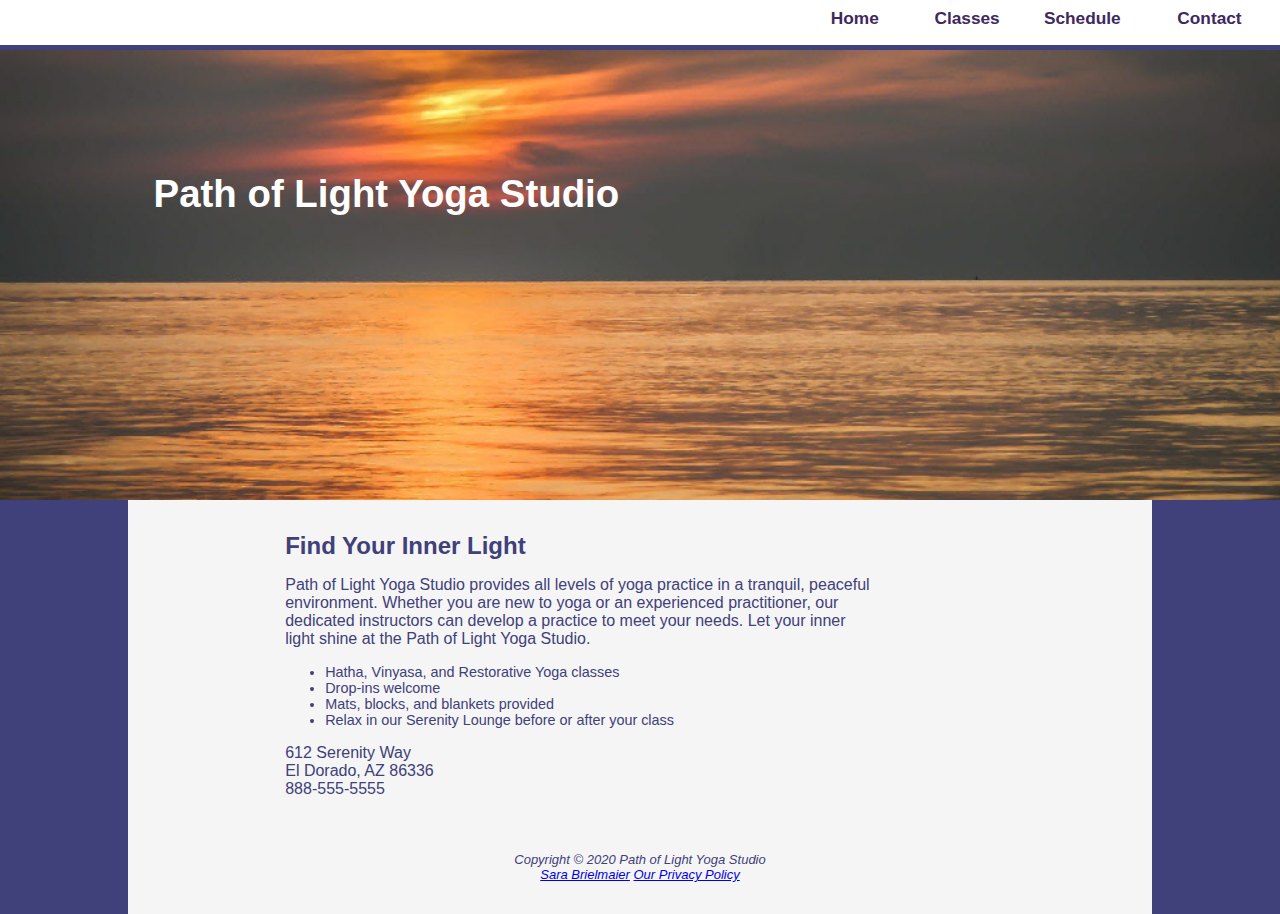
<file: index.html>
<!DOCTYPE html>
<html lang="en">

<head>
    <meta charset="UTF-8">
    <meta name="description" content="Yoga for all levels of practitioners offered in a tranquil,
    peaceful environment">
    <meta name="viewport" content="width=device-width, initial-scale=1.0">
    <title>Path of Light Yoga Studio</title>
    <link rel="stylesheet" href="yoga.css">
</head>

<body>
<nav>
    <ul>
        <li><a href="index.html">Home</a></li>
        <li><a href="classes.html">Classes</a></li>
        <li><a href="schedule.html">Schedule</a></li>
        <li><a href="contact.html">Contact</a></li>
    </ul>
</nav>

<header class="home">
    <h1><a href="index.html">Path of Light Yoga Studio</a></h1>
</header>

<div id="wrapper">
    <main>

        <h2>Find Your Inner Light</h2>
        <p>Path of Light Yoga Studio provides all levels of yoga practice in a tranquil,
            peaceful <br>environment. Whether you are new to yoga or an experienced practitioner,
            our <br>dedicated instructors can develop a practice to meet your needs. Let your inner
            <br>light shine at the Path of Light Yoga Studio.</p>
        <ul>
            <li>Hatha, Vinyasa, and Restorative Yoga classes</li>
            <li>Drop-ins welcome</li>
            <li>Mats, blocks, and blankets provided</li>
            <li>Relax in our Serenity Lounge before or after your class</li>
        </ul>
        <div>
            612 Serenity Way<br>
            El Dorado, AZ 86336<br>
            888-555-5555
        </div>
        <br><br><br>
    </main>

    <footer>
        Copyright &copy; 2020 Path of Light Yoga Studio <br>
        <a href="mailto: sbrielmaier@my.wctc.edu">Sara Brielmaier</a>
        <a href="privacy.html">Our Privacy Policy</a>
    </footer>
</div>

</body>

</html>
</file>
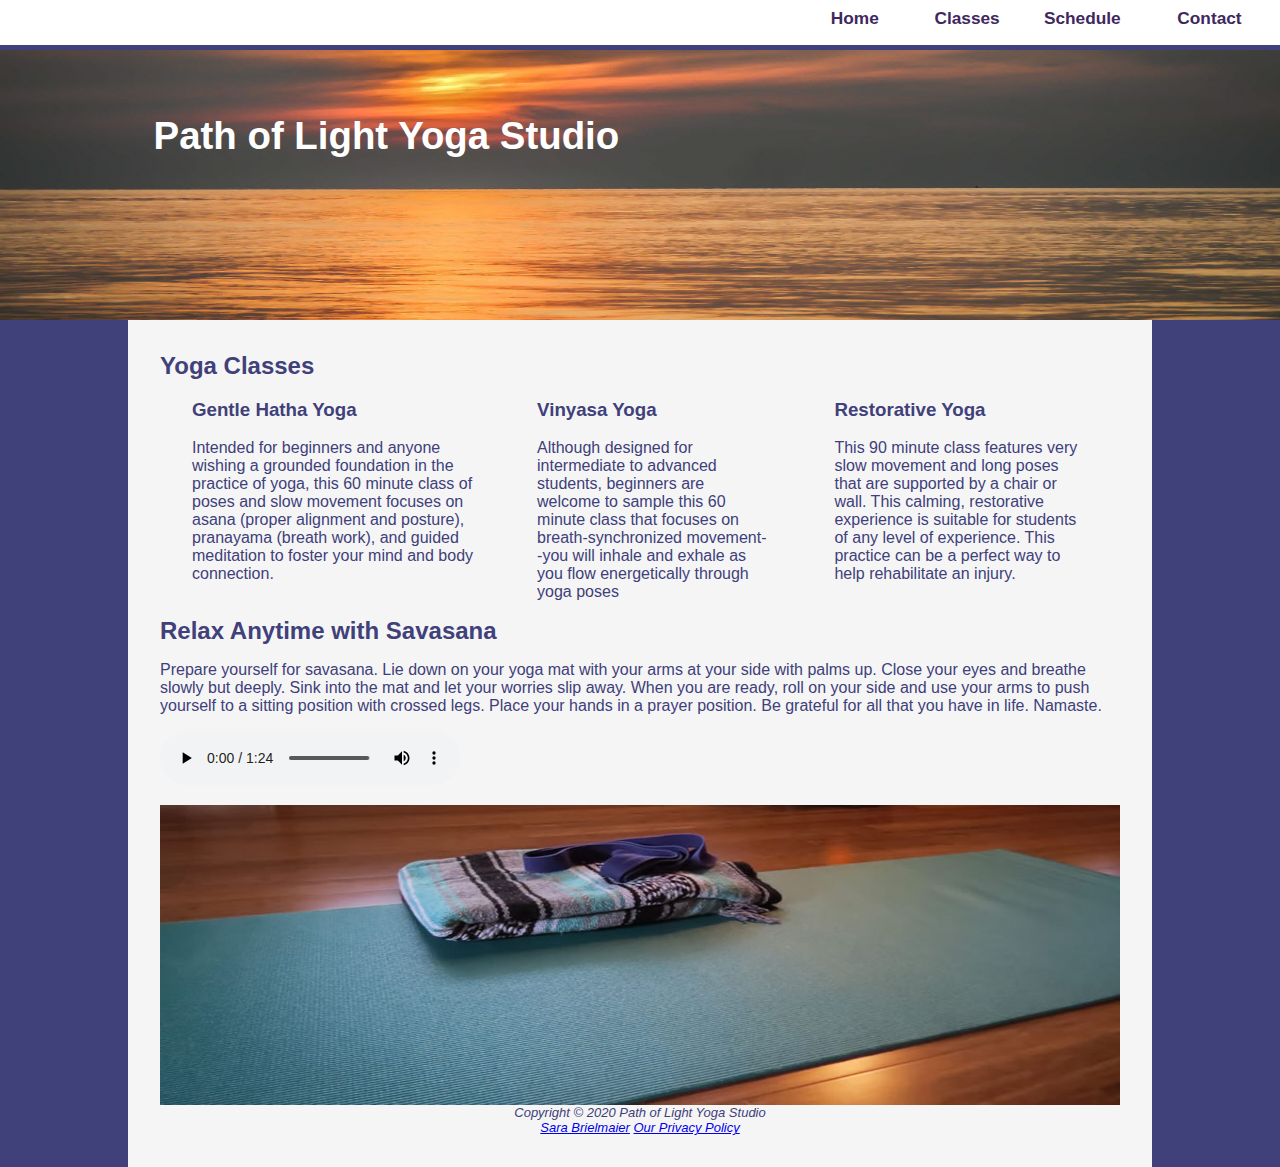
<file: classes.html>
<!DOCTYPE html>
<html lang="en">

<head>
    <meta charset="UTF-8">
    <meta name="description" content="Gentle Hatha Yoga, Vinyasa Yoga, and Restorative
    Yoga">
    <meta name="viewport" content="width=device-width, initial-scale=1.0">
    <title>Path of Light Yoga Studio :: Classes</title>
    <link rel="stylesheet" href="yoga.css">
</head>

<body>
<nav>
    <ul>
        <li><a href="index.html">Home</a></li>
        <li><a href="classes.html">Classes</a></li>
        <li><a href="schedule.html">Schedule</a></li>
        <li><a href="contact.html">Contact</a></li>
    </ul>
</nav>

<header class="content">
    <h1><a href="index.html">Path of Light Yoga Studio</a></h1>
</header>

<div id="wrapper">
    <main>

        <h2>Yoga Classes</h2>
        <div id="flow">
            <section>
                <h3><strong>Gentle Hatha Yoga</strong></h3>
                <p>Intended for beginners and anyone wishing a grounded foundation in the
                    practice of yoga, this 60 minute class of poses and slow movement focuses on asana
                    (proper alignment and posture), pranayama (breath work), and guided meditation
                    to foster your mind and body connection.</p>
            </section>
            <section>
                <h3><strong>Vinyasa Yoga</strong></h3>
                <p>Although designed for intermediate to advanced students, beginners are
                    welcome to sample this 60 minute class that focuses on breath-synchronized
                    movement--you will inhale and exhale as you flow energetically through yoga poses</p>
            </section>
            <section>
                <h3><strong>Restorative Yoga</strong></h3>
                <p>This 90 minute class features very slow movement and long poses that are
                    supported by a chair or wall. This calming, restorative experience is suitable for
                    students of any level of experience. This practice can be a perfect way to help
                    rehabilitate an injury.</p>
            </section>
        </div>

        <h2>Relax Anytime with Savasana</h2>
            <p>Prepare yourself for savasana. Lie down on your yoga mat with your arms at
            your side with palms up. Close your eyes and breathe slowly but deeply. Sink
            into the mat and let your worries slip away. When you are ready, roll on your side
            and use your arms to push yourself to a sitting position with crossed legs. Place
            your hands in a prayer position. Be grateful for all that you have in life.
            Namaste.</p>
            <audio controls="controls">
                <source src="savasana.mp3" type="audio/mpeg">
                <source src="savasana.ogg" type="audio/ogg">
                <a href="savasana.mp3">Download Audio File</a> (MP3)
            </audio>

        <div id="mathero">
        </div>

    </main>

    <footer>
        Copyright &copy; 2020 Path of Light Yoga Studio <br>
        <a href="mailto:sbrielmaier@my.wctc.edu">Sara Brielmaier</a>
        <a href="privacy.html">Our Privacy Policy</a>
    </footer>
</div>
</body>
</html>
</file>
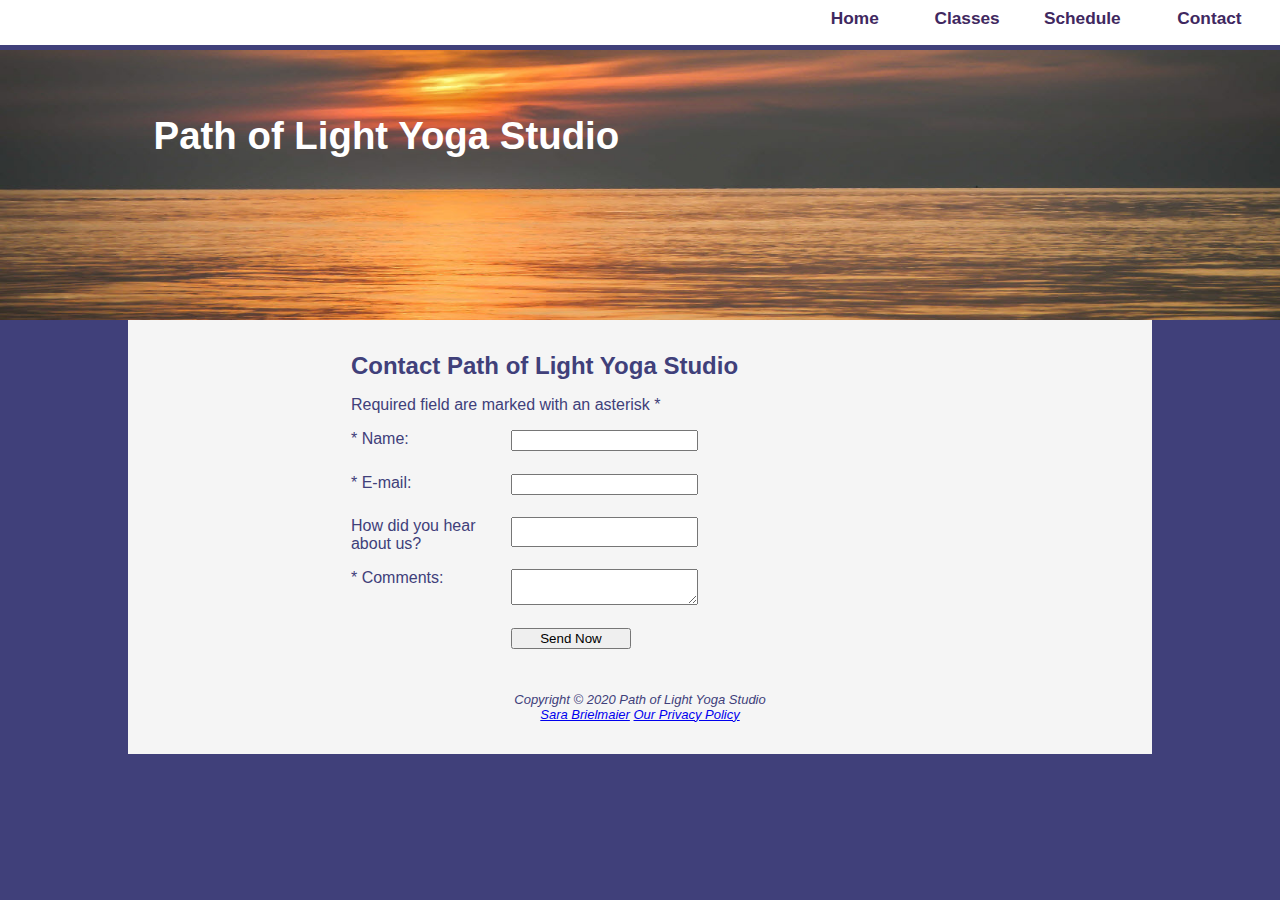
<file: contact.html>
<!DOCTYPE html>
<html lang="en">

<head>
    <meta charset="UTF-8">
    <meta name="description" content="Contact us today to get started at the
    Path of Light Yoga Studio">
    <meta name="viewport" content="width=device-width, initial-scale=1.0">
    <title>Path of Light Yoga Studio :: Contact</title>
    <link rel="stylesheet" href="yoga.css">
</head>

<body>
<nav>
    <ul>
        <li><a href="index.html">Home</a></li>
        <li><a href="classes.html">Classes</a></li>
        <li><a href="schedule.html">Schedule</a></li>
        <li><a href="contact.html">Contact</a></li>
    </ul>
</nav>

<header class="content">
    <h1><a href="index.html">Path of Light Yoga Studio</a></h1>
</header>

<div id="wrapper">
    <main>

        <h2>Contact Path of Light Yoga Studio</h2>
        <p>Required field are marked with an asterisk *</p>

        <form method="post" action="https://webdevbasics.net/scripts/yoga.php">

            <label for="myName">* Name:</label>
            <input type="text" id="myName" name="myName" required="required">

            <label for="myEmail">* E-mail:</label>
            <input type="email" id="myEmail" name="myEmail" required="required">

            <label for="hearAbout">How did you hear about us?</label>
            <input type="text" id="hearAbout" name="hearAbout" list="source">
                <datalist id="source">
                    <option>Google</option>
                    <option>Bing</option>
                    <option>Facebook</option>
                    <option>Friend</option>
                    <option>Radio Ad</option>
                </datalist>

            <label for="myComments">* Comments:</label>
            <textarea id="myComments" name="myComments" rows="2" cols="20" required="required">
            </textarea>

            <br>

            <input type="submit" value="Send Now">
        </form>
        <br><br>

    </main>

    <footer>
        Copyright &copy; 2020 Path of Light Yoga Studio <br>
        <a href="mailto: sbrielmaier@my.wctc.edu">Sara Brielmaier</a>
        <a href="privacy.html">Our Privacy Policy</a>
    </footer>
</div>

</body>

</html>
</file>
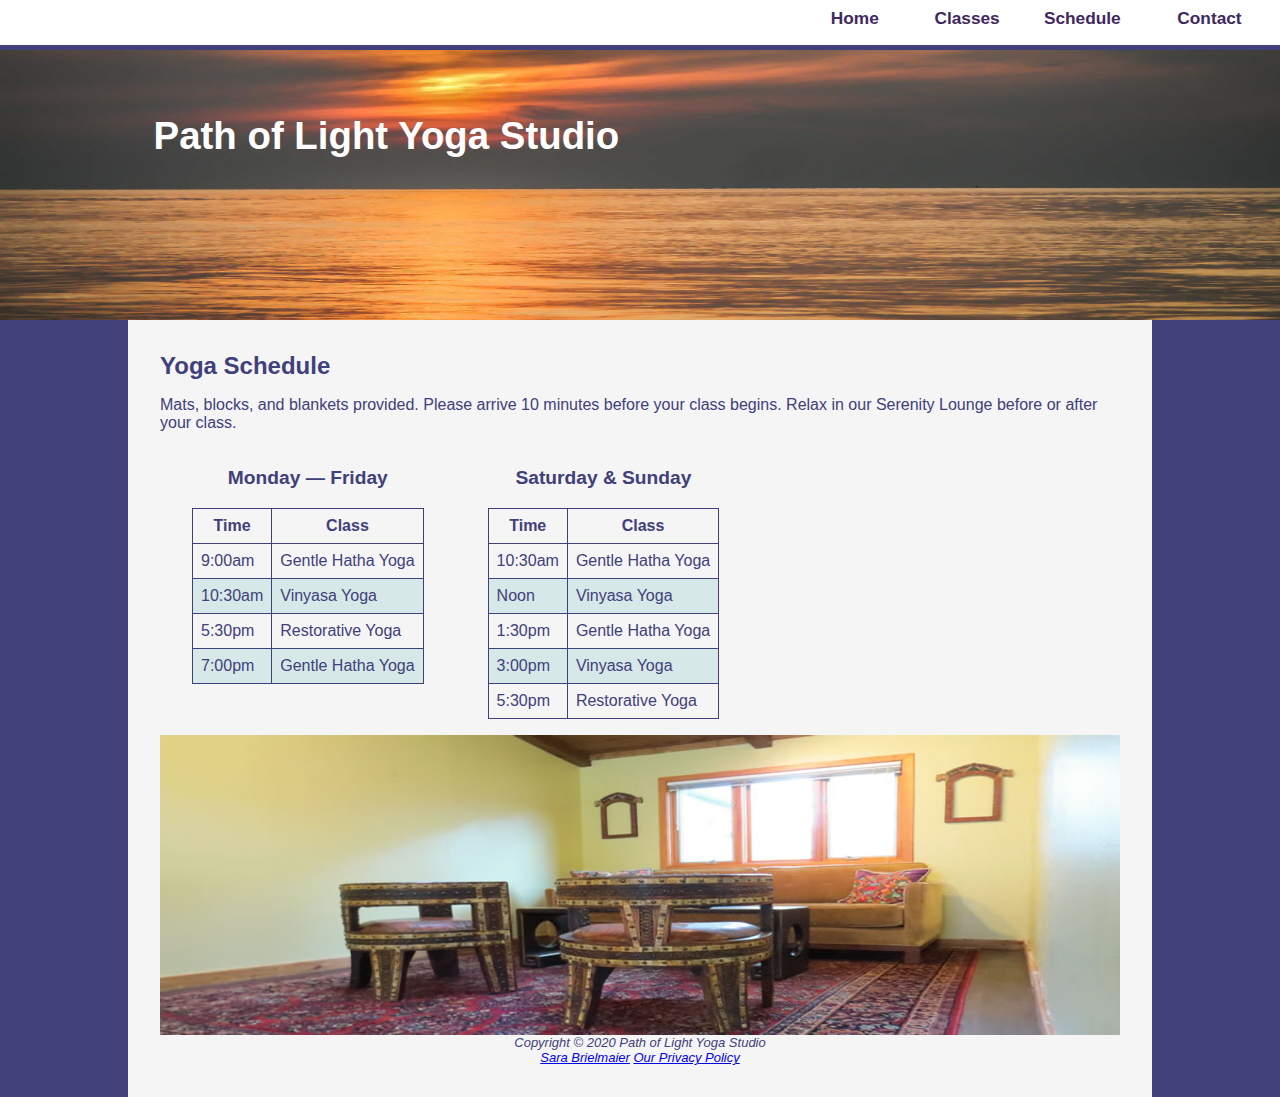
<file: schedule.html>
<!DOCTYPE html>
<html lang="en">

<head>
    <meta charset="UTF-8">
    <meta name="description" content="Yoga classes offered Mon-Sun, with morning and
    evening classes. Check our schedule here.">
    <meta name="viewport" content="width=device-width, initial-scale=1.0">
    <title>Path of Light Yoga Studio :: Schedule</title>
    <link rel="stylesheet" href="yoga.css">
</head>

<body>

<nav>
    <ul>
        <li><a href="index.html">Home</a></li>
        <li><a href="classes.html">Classes</a></li>
        <li><a href="schedule.html">Schedule</a></li>
        <li><a href="contact.html">Contact</a></li>
    </ul>
</nav>

<header class="content">
    <h1><a href="index.html">Path of Light Yoga Studio</a></h1>
</header>

<div id="wrapper">
    <main>

        <h2>Yoga Schedule</h2>
        <p>Mats, blocks, and blankets provided. Please arrive 10 minutes before your class begins.
            Relax in our Serenity Lounge before or after your class.
        </p>
        <div id="flow">
            <section>
                <table>
                    <caption>Monday &mdash; Friday</caption>
                    <thead>
                    <tr>
                        <th>Time</th>
                        <th>Class</th>
                    </tr>
                    </thead>
                    <tbody>
                    <tr>
                        <td>9:00am</td>
                        <td>Gentle Hatha Yoga</td>
                    </tr>
                    <tr>
                        <td>10:30am</td>
                        <td>Vinyasa Yoga</td>
                    </tr>
                    <tr>
                        <td>5:30pm</td>
                        <td>Restorative Yoga</td>
                    </tr>
                    <tr>
                        <td>7:00pm</td>
                        <td>Gentle Hatha Yoga</td>
                    </tr>
                    </tbody>
                </table>
            </section>

            <section>
                <table>
                    <caption>Saturday & Sunday</caption>
                    <thead>
                    <tr>
                        <th>Time</th>
                        <th>Class</th>
                    </tr>
                    </thead>
                    <tbody>
                    <tr>
                        <td>10:30am</td>
                        <td>Gentle Hatha Yoga</td>
                    </tr>
                    <tr>
                        <td>Noon</td>
                        <td>Vinyasa Yoga</td>
                    </tr>
                    <tr>
                        <td>1:30pm</td>
                        <td>Gentle Hatha Yoga</td>
                    </tr>
                    <tr>
                        <td>3:00pm</td>
                        <td>Vinyasa Yoga</td>
                    </tr>
                    <tr>
                        <td>5:30pm</td>
                        <td>Restorative Yoga</td>
                    </tr>
                </table>
            </section>

        </div>

        <div id="loungehero">
        </div>

    </main>

    <footer>
        Copyright &copy; 2020 Path of Light Yoga Studio <br>
        <a href="mailto:sbrielmaier@my.wctc.edu">Sara Brielmaier</a>
        <a href="privacy.html">Our Privacy Policy</a>
    </footer>
</div>

</body>
</html>
</file>
<file: yoga.css>
* {
    box-sizing: border-box;
}

body {
    background-color: #40407A;
    margin: 0;
    color: #40407A;
    font-family: Verdana, Arial, sans-serif;
}

header {
    background-color: #40407A;
    color: #FFFFFF;
    background-image: url("sunrise.jpg");
    background-size: 100% 100%;
    margin-top: 50px;
    font-size: 90%;
    min-height: 200px;
}

header a {
    text-decoration: none;
}

header a:link {
    color: #FFFFFF;
}

header a:visited {
    color: #FFFFFF;
}

header a:hover {
    color: #8f92b2;
    transition: color 10s ease-out;
}

h2 {
    margin: 0;
}

nav {
    background-color: white;
    margin: 0;
    text-align: right;
    padding-top: 0.5em;
    padding-bottom: 1em;
    padding-right: 0;
    position: fixed;
    top: 0;
    left: 0;
    z-index: 9999;
    width: 100%;
    height: auto;
}

nav a {
    text-decoration: none;
}

nav ul {
    text-decoration: none;
    margin: 0;
    padding-right: 2em;
    font-size: 1.2em;
}

nav li {
    display: inline;
    padding-left: 2em;
    width: 30%;
}

nav a:link {
    color: #3f2860;
}

nav a:visited {
    color: #497777;
}

nav a:hover {
    color: #a26100;
}

li, dd {
    font-size: 90%;
}

footer {
    font-size: small;
    font-style: italic;
    text-align: center;
    clear: right;
}

section {
    padding-right: 0.5em;
    padding-left: 0.5em;
}

.home {
    padding-top: 2em;
    padding-left: 10%;
    height: 20vh;
}

.content {
    height: 20vh;
    padding-top: 2em;
    padding-left: 10%;
}

#wrapper {
    background-color: #F5F5F5;
    padding: 2em;
}

#mathero {
    display: none;
    height: 300px;
    background-image: url("yogamat.jpg");
    background-size: 100% 100%;
    background-repeat: no-repeat;
}

#loungehero {
    display: none;
    height: 300px;
    background-image: url("yogalounge.jpg");
    background-size: 100% 100%;
    background-repeat: no-repeat;
}

#flow {
    display: block;
}

table {
    border: 1px solid #40407A;
    margin-bottom: 1em;
    border-collapse: collapse;
}

td, th {
    padding: 0.5em;
    border: 1px solid #40407a;
}

tr:nth-of-type(even) {
    background-color: #d7e8e9;
}

caption {
    margin: 1em;
    font-weight: bold;
    font-size: 120%;
}

form {
    display: flex;
    flex-flow: column nowrap;
}

input, datalist, textarea {
    margin-bottom: 0.5em;
}

audio {
    margin-bottom: 1em;
}


@media screen and (min-width: 600px) {
    nav ul {
        display: flex;
        flex-flow: row nowrap;
        justify-content: flex-end;
    }

    nav li {
        width: 7em;
    }

    section {
        padding-left: 2em;
        padding-right: 2em;
    }

    #mathero {
        display: block;
        padding-bottom: 1em;
    }

    #loungehero {
        display: block;
        padding-bottom: 1em;
    }

    #flow {
        display: flex;
        flex-direction: row;
    }

    form {
        width: 60%;
        max-width: 40em;
        display: grid;
        gap: 1em;
        grid-template-columns: 9em 1fr;
        grid-template-rows: auto;
    }

    input[type=submit] {
        grid-column: 2/3;
        width: 9em;
    }


}

@media screen and (min-width: 1024px) {
    header {
        font-size: 120%;
    }

    nav {
        font-weight: bold;
    }

    .home {
        height: 50vh;
        padding-top: 5em;
        padding-left: 8em;
    }

    .content {
        height: 30vh;
        padding-top: 2em;
        padding-left: 8em;
    }

    #wrapper {
        display: grid;
        margin: auto;
        width: 80%;
        grid-template-columns: auto auto auto;
        grid-template-rows: auto auto auto auto;
    }

    main {
        grid-column: 2/3;
        grid-row: 3/4;
    }

    footer {
        grid-column: 2/3;
        grid-row: 4/5;
    }

}
</file>
